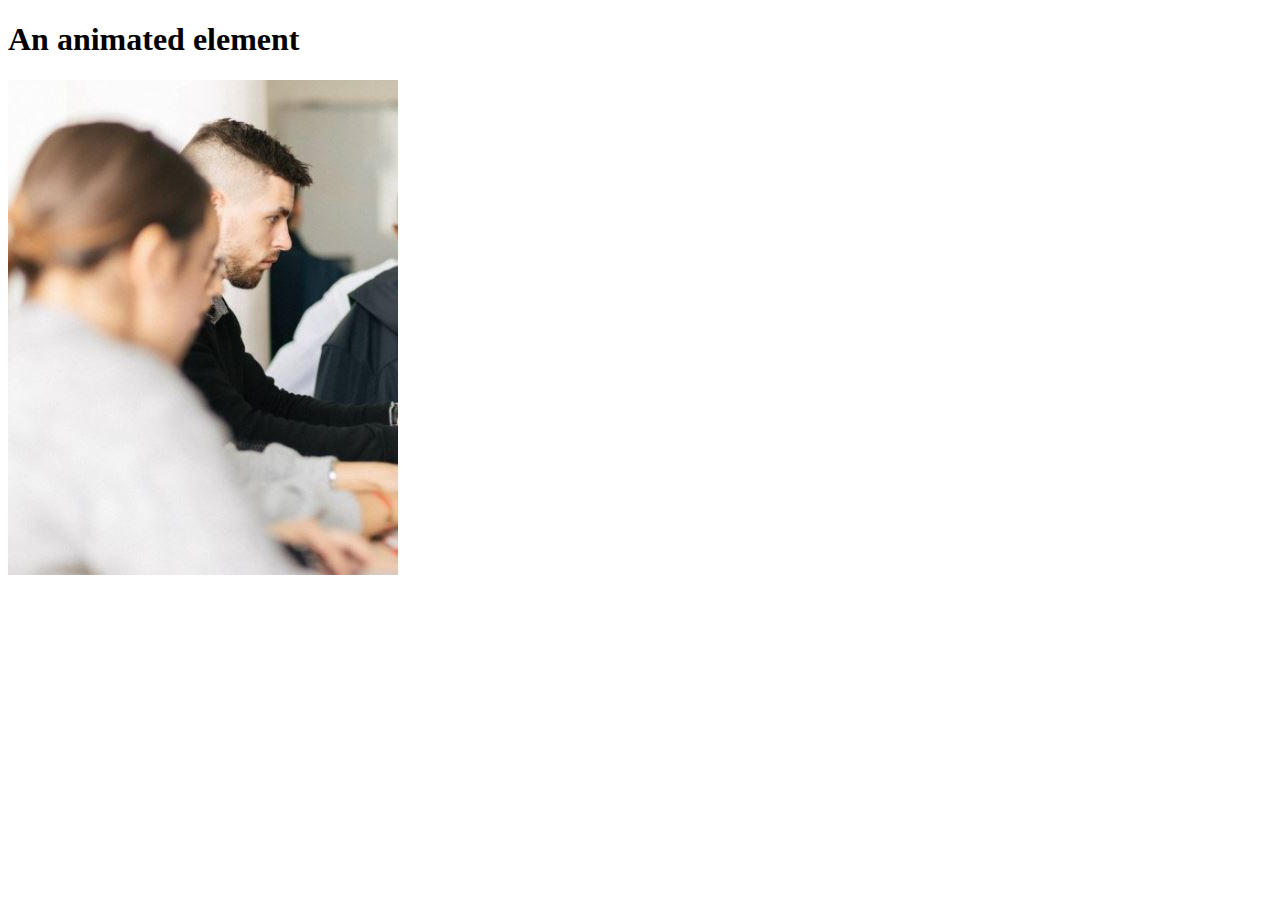
<file: animation/index.html>
<!DOCTYPE html>
<html lang="en">
<head>
    <meta charset="UTF-8">
    <meta http-equiv="X-UA-Compatible" content="IE=edge">
    <meta name="viewport" content="width=device-width, initial-scale=1.0">
    <title>Document</title>

    <link
    rel="stylesheet"
    href="https://cdnjs.cloudflare.com/ajax/libs/animate.css/4.1.1/animate.min.css"  />
</head>
<body>
    <h1 class="animate__animated animate__shakeX">An animated element</h1>
    <div></div>
    <div class="Image">
        <img src="image/Capture2.JPG" alt="Italian Trulli">
    </div>
    
</body>
</html>
</file>
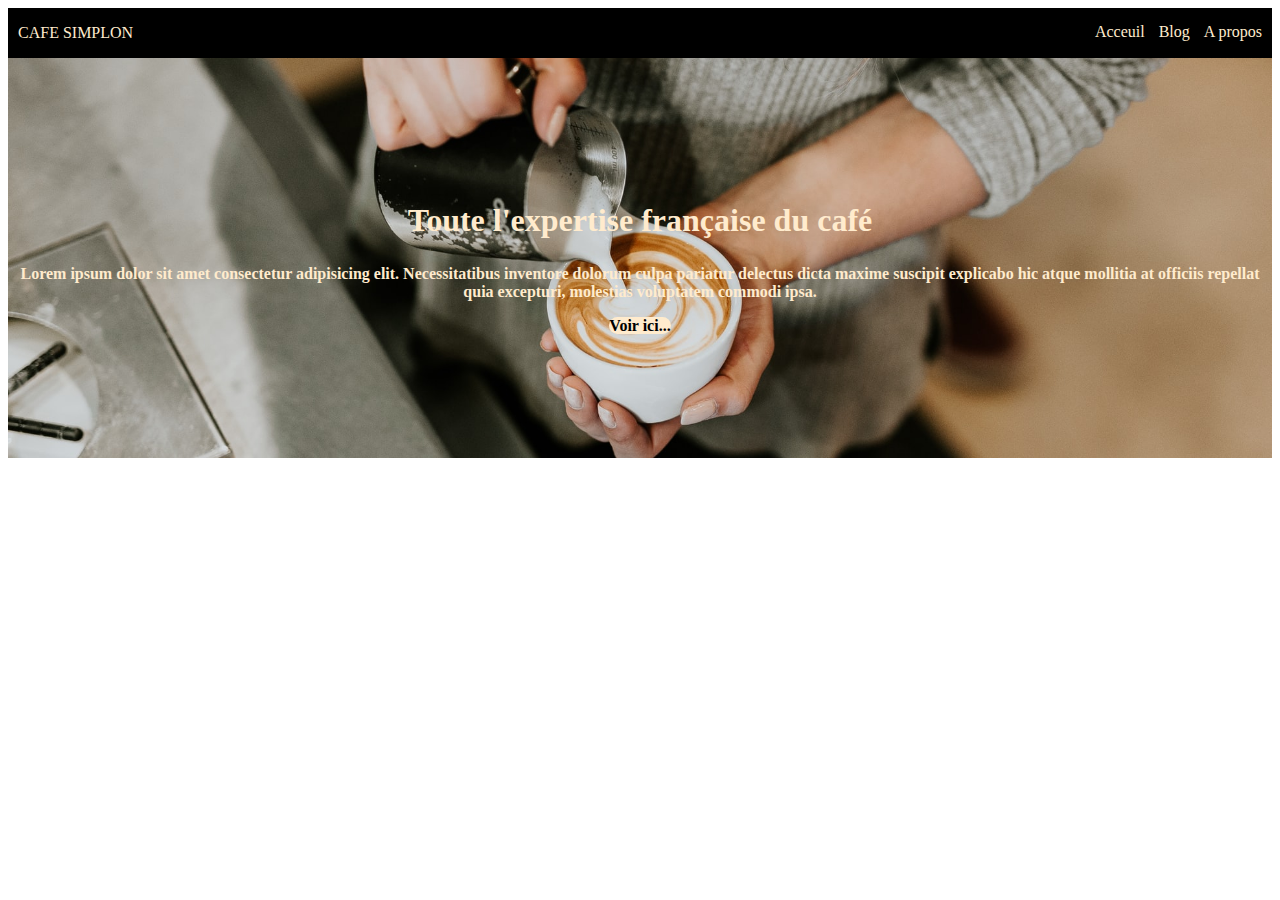
<file: Café_Simplon/index.html>
<!DOCTYPE html>
<html lang="en">
<head>
    <meta charset="UTF-8">
    <meta http-equiv="X-UA-Compatible" content="IE=edge">
    <meta name="viewport" content="width=device-width, initial-scale=1.0">
    <title>Document</title>
    <link rel="stylesheet" href="style.css">
</head>
<body>
    <header>
        <a href="">CAFE SIMPLON</a>
        <nav>
            <ul>
                <li>Acceuil</li>
                <li>Blog</li>
                <li>A propos</li>
            </ul>
        </nav>
    </header>
    <main>
        <section>
            <article id="banniére">
                <div id="paragraphe">
                <h1>Toute l'expertise française du café </h1>
                <p>Lorem ipsum dolor sit amet consectetur adipisicing elit. Necessitatibus inventore dolorum culpa pariatur delectus dicta maxime suscipit explicabo hic atque mollitia at officiis repellat quia excepturi, molestias voluptatem commodi ipsa.</p>
                <a href="">Voir ici...</a>
                </div>
            </article>
            
        </section>
    </main>
    
</body>
</html>
</file>
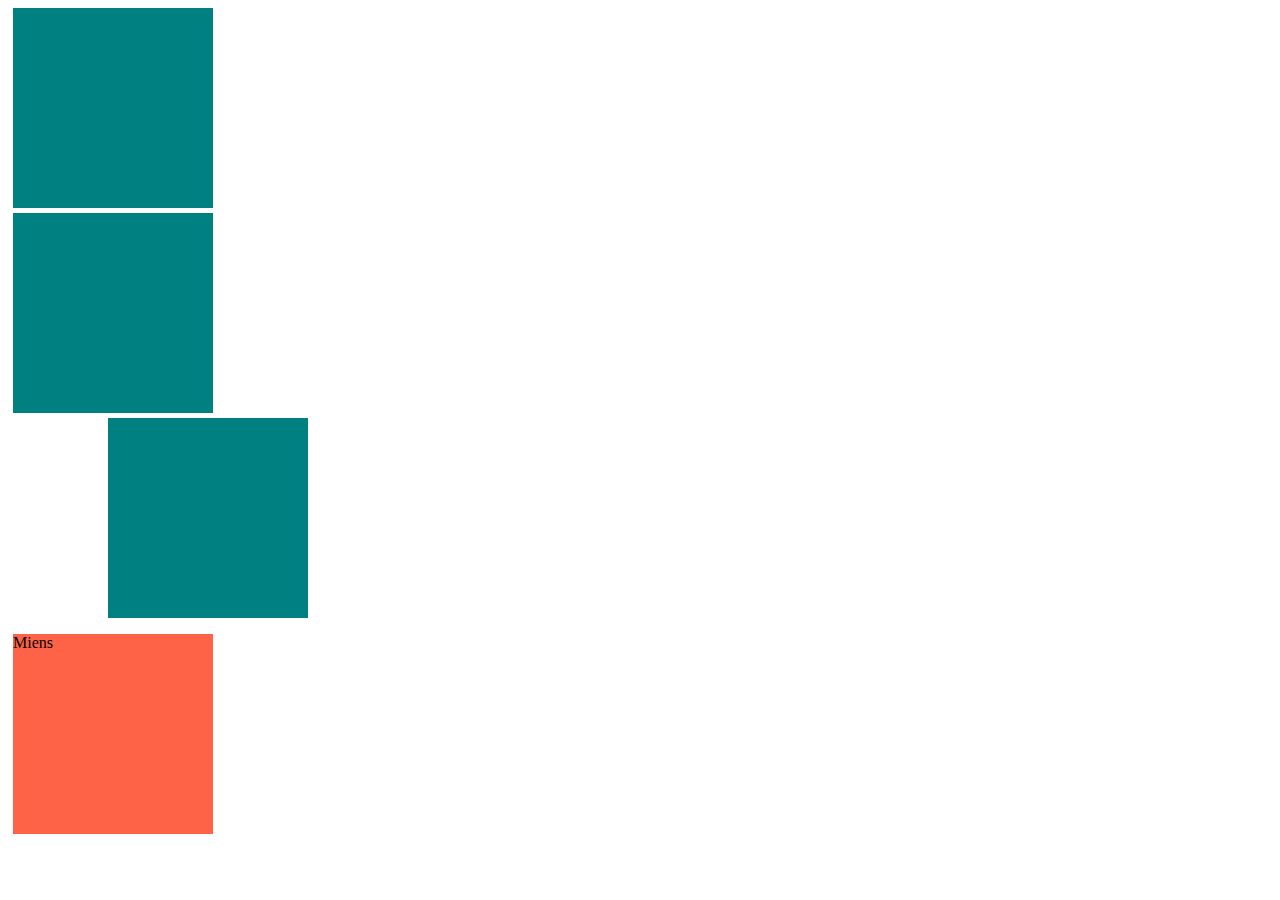
<file: newexo/index.html>
<!DOCTYPE html>
<html lang="en">
<head>
    <meta charset="UTF-8">
    <meta http-equiv="X-UA-Compatible" content="IE=edge">
    <meta name="viewport" content="width=device-width, initial-scale=1.0">
    <title>Document</title>
    <link rel="stylesheet" href="style.css">

</head>
<body>
   <div></div>
   <div></div>
   <div class="trois"></div>
   <div class="quatre">
       <p>Miens</p>
   </div>
    
</body>
</html>
</file>
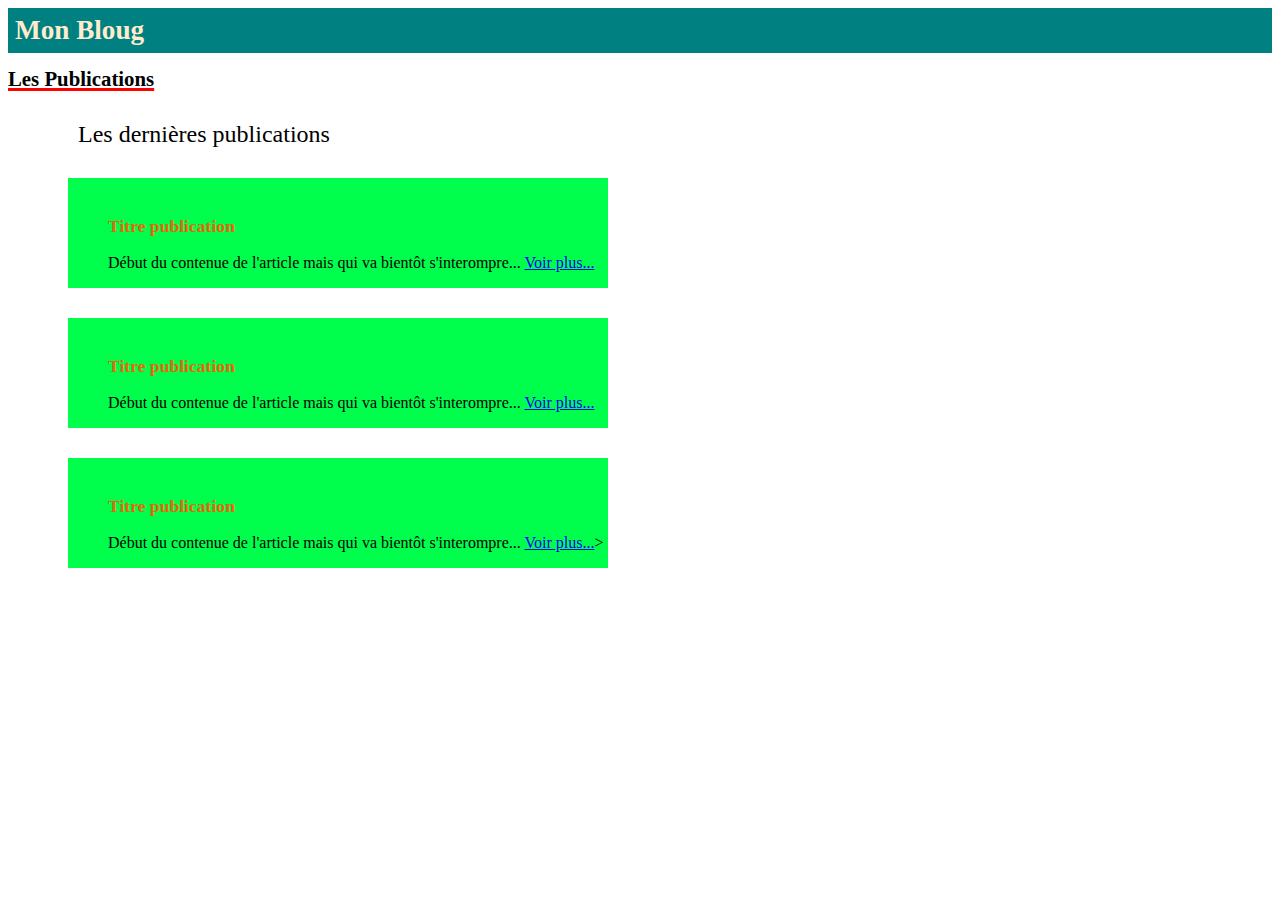
<file: shop/index.html>
<!DOCTYPE html>
<html lang="en">
<head>
    <meta charset="UTF-8">
    <meta http-equiv="X-UA-Compatible" content="IE=edge">
    <meta name="viewport" content="width=device-width, initial-scale=1.0">
    <title>Document</title>
    <link rel="stylesheet" href="style.css">
</head>
<body>
    <header>
        <a href="">Mon Bloug</a>
    </header>
    <main>
        <h1>Les Publications</h1>
        <section>
        <h2>Les dernières publications</h2>
        <article>
            <h3>Titre publication</h3>
            <p>Début du contenue de l'article mais qui va bientôt s'interompre... <a href="Voir plus..">Voir plus...</a></p>
        </article>
        <article>
            <h3>Titre publication</h3>
            <p>Début du contenue de l'article mais qui va bientôt s'interompre... <a href="Voir plus..">Voir plus...</a></p>
        </article>
        <article>
            <h3>Titre publication</h3>
            <p>Début du contenue de l'article mais qui va bientôt s'interompre... <a href="Voir plus..">Voir plus...</a>></p>
        </article>
        </section>
    </main>
    
</body>
</html>
</file>
<file: Café_Simplon/style.css>
header {
    background-color: rgb(0, 0, 0);
    display: flex;
    justify-content: space-between;
    align-items: center;
    height: 50px;
}

ul li{
    display: inline-block;
}
nav ul li{
    padding-top: 15px;
    }
li{
    padding-right: 10px;
    list-style-type: none;
    height: 35px;
    color: blanchedalmond;
    cursor: pointer;
}
header a{
    text-decoration: none;
    color: blanchedalmond;
    padding-left: 10px;
}
#banniére {
    background: url("Images/service.jpeg") center;
    background-size: cover;
    background-repeat: no-repeat;
    height: 400px;
    display: flex;
    align-items: center;
}
h1 {
    font-size: 2em;
    margin-block-end: 0.83;
    margin-block-end: 0.83em;
    display: block;
    margin-inline-start: 0px;
    margin-inline-end: 0px;
    font-weight: bold;
}
#banniére #paragraphe {
    color: blanchedalmond;
    text-align: center;
    font-weight: bold;

}
#banniére #paragraphe p {
    font-size: 1em;
}
p{
    display: block;
    margin-block-start: 1em;
    margin-block-end: 1em;
    margin-inline-start: 0px;
    margin-inline-end: 0px;
}
#banniére #paragraphe a{
    background-color: blanchedalmond;
    color: black;
    width: 100px;
    border-radius: 50px;
    margin: auto;
    text-decoration: none;
}
a{
    cursor: pointer;
}
</file>
<file: newexo/style.css>
div{
    height: 200px;
    width: 200px;
    background-color: teal;
    margin: 5px;
}
.trois{
    margin-left: 100px;
}
.quatre{
    background-color: tomato;
}
p{
    
}
</file>
<file: shop/style.css>
header{
    background-color: #008080;
    padding: 7px;
}
header a{
    color: blanchedalmond;
    font-size: 1.7em;
    font-weight: bold;
    text-decoration: none;
}

article{
    height: 90px;
    width: 500px;
    background-color: rgb(0, 255, 76);
    margin-left: 30px;
    padding-left: 40px;
    padding-top: 20px;
    margin:30px;
}
h1{
    text-decoration: underline;
    text-decoration-color: red;
    font-size: 1.3em;
    text-decoration-thickness: 3px;
}
article h3{
    color: rgb(233, 103, 10);
    font-size: 1.1em;
    

}
span{
color:skyblue;
font-weight: bold;
}
h2{
    padding-left: 40px;
    font-weight: lighter;
}
section{
    margin: 30px;
}
</file>
